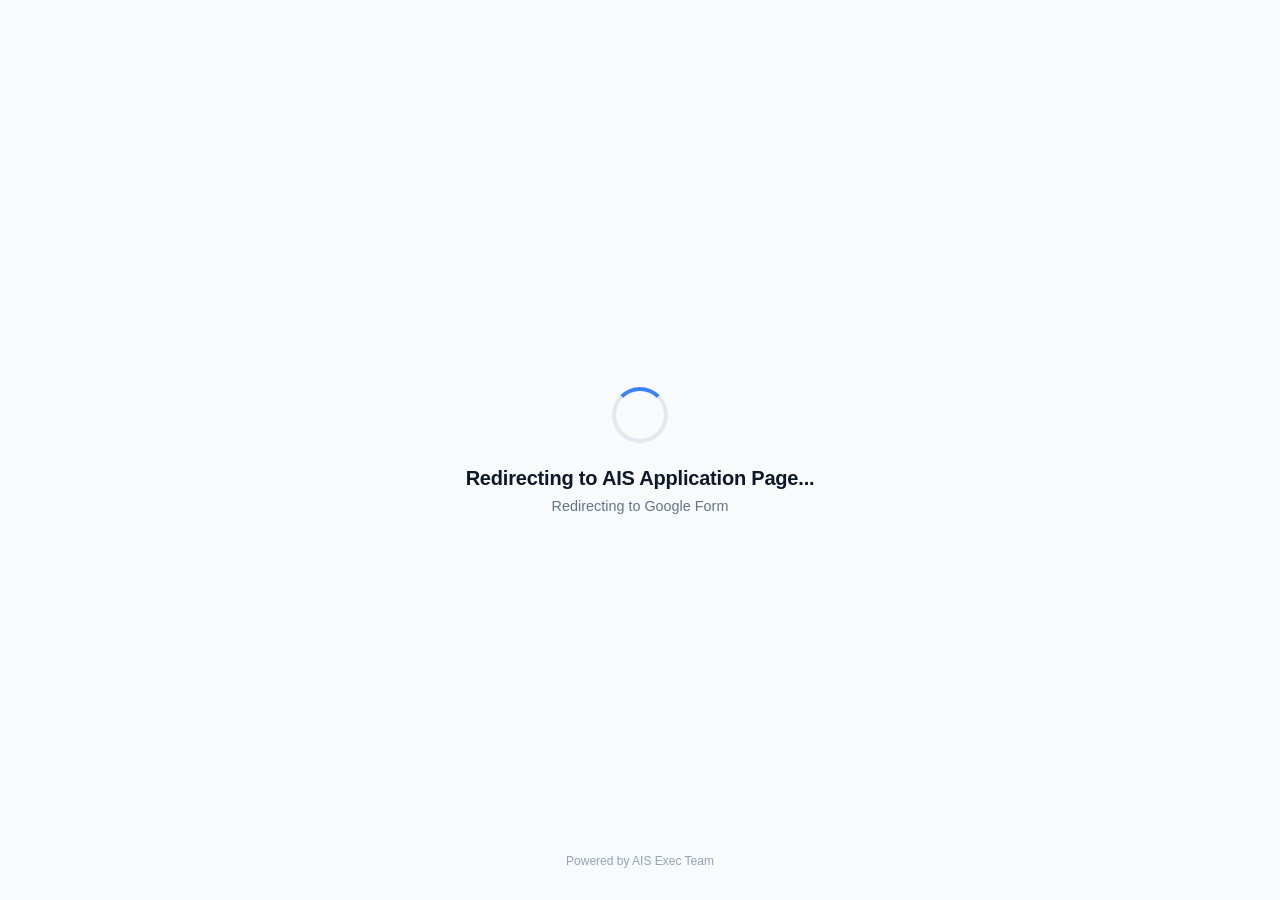
<file: apply/index.html>
<!DOCTYPE html>
<html lang="en">
<head>
    <meta charset="UTF-8">
    <meta name="viewport" content="width=device-width, initial-scale=1.0">
    <title>Redirecting | AIS Keio SFC</title>

    <meta http-equiv="refresh" content="2;url=https://todo.tianyibrad.com/spaces/issues/d9499f788afd469d957dc24844ce43d9">

    <style>
        body {
            font-family: -apple-system, BlinkMacSystemFont, "Segoe UI", Roboto, "Helvetica Neue", Arial, sans-serif;
            display: flex;
            flex-direction: column;
            align-items: center;
            justify-content: center;
            height: 100vh;
            margin: 0;
            background-color: #f8fafc;
            color: #1e293b;
            text-align: center;
        }

        /* Loading animation */
        .spinner {
            width: 48px;
            height: 48px;
            border: 4px solid #e2e8f0;
            border-top: 4px solid #3b82f6; /* AIS 核心蓝 */
            border-radius: 50%;
            animation: spin 1s cubic-bezier(0.55, 0.15, 0.45, 0.85) infinite;
            margin-bottom: 24px;
        }

        @keyframes spin {
            0% { transform: rotate(0deg); }
            100% { transform: rotate(360deg); }
        }

        .message {
            font-size: 1.25rem;
            font-weight: 700;
            letter-spacing: -0.01em;
            color: #0f172a;
        }

        .sub-message {
            font-size: 0.9rem;
            color: #64748b;
            margin-top: 8px;
        }

        .footer {
            position: absolute;
            bottom: 2rem;
            font-size: 0.75rem;
            color: #94a3b8;
        }
    </style>
</head>
<body>

    <div class="spinner"></div>
    <div class="message">Redirecting to AIS Application Page...</div>
    <div class="sub-message">Redirecting to Google Form</div>

    <div class="footer">
        Powered by AIS Exec Team
    </div>

    <script>
        // Delay 1.5 seconds before redirecting to ensure the message is seen
        setTimeout(function() {
            window.location.replace("https://docs.google.com/forms/d/e/1FAIpQLSehx_LHoOB_LeDtqmvhk5FI2f5jvSeHtotGVXAy3Cw7ofy6_w/viewform");
        }, 1500);
    </script>

</body>
</html>
</file>
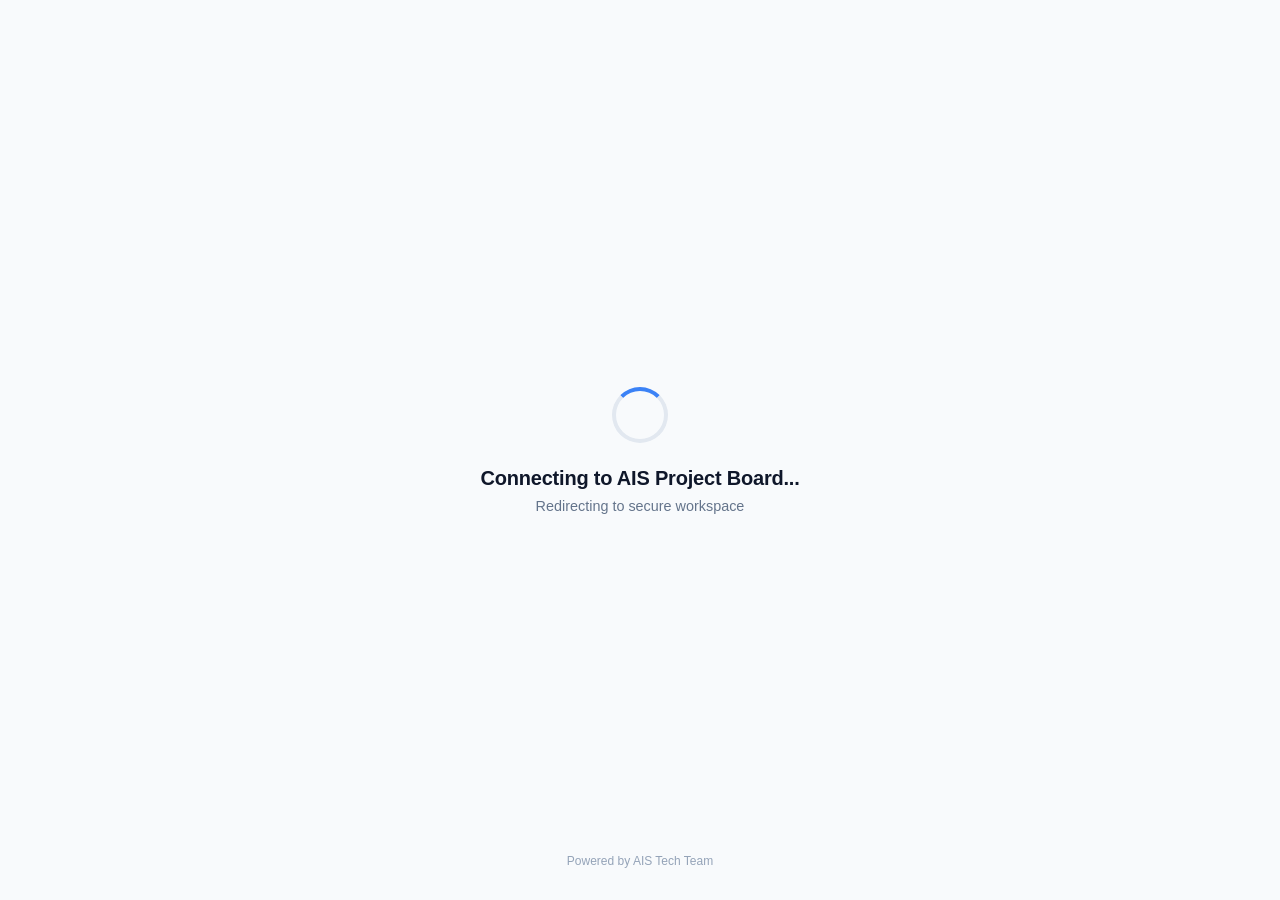
<file: todo/index.html>
<!DOCTYPE html>
<html lang="en">
<head>
    <meta charset="UTF-8">
    <meta name="viewport" content="width=device-width, initial-scale=1.0">
    <title>Redirecting | AIS Keio SFC</title>

    <meta http-equiv="refresh" content="2;url=https://todo.tianyibrad.com/spaces/issues/d9499f788afd469d957dc24844ce43d9">

    <style>
        /* Keep same theme as AIS Portal */
        body {
            font-family: -apple-system, BlinkMacSystemFont, "Segoe UI", Roboto, "Helvetica Neue", Arial, sans-serif;
            display: flex;
            flex-direction: column;
            align-items: center;
            justify-content: center;
            height: 100vh;
            margin: 0;
            background-color: #f8fafc;
            color: #1e293b;
            text-align: center;
        }

        /* Loading spinner */
        .spinner {
            width: 48px;
            height: 48px;
            border: 4px solid #e2e8f0;
            border-top: 4px solid #3b82f6; /* AIS 核心蓝 */
            border-radius: 50%;
            animation: spin 1s cubic-bezier(0.55, 0.15, 0.45, 0.85) infinite;
            margin-bottom: 24px;
        }

        @keyframes spin {
            0% { transform: rotate(0deg); }
            100% { transform: rotate(360deg); }
        }

        .message {
            font-size: 1.25rem;
            font-weight: 700;
            letter-spacing: -0.01em;
            color: #0f172a;
        }

        .sub-message {
            font-size: 0.9rem;
            color: #64748b;
            margin-top: 8px;
        }

        .footer {
            position: absolute;
            bottom: 2rem;
            font-size: 0.75rem;
            color: #94a3b8;
        }
    </style>
</head>
<body>

    <div class="spinner"></div>
    <div class="message">Connecting to AIS Project Board...</div>
    <div class="sub-message">Redirecting to secure workspace</div>

    <div class="footer">
        Powered by AIS Tech Team
    </div>

    <script>
        // Delay 1.5 seconds before redirecting to ensure the message is seen
        setTimeout(function() {
            window.location.replace("https://todo.tianyibrad.com/spaces/issues/d9499f788afd469d957dc24844ce43d9/?board=kanban");
        }, 1500);
    </script>

</body>
</html>
</file>
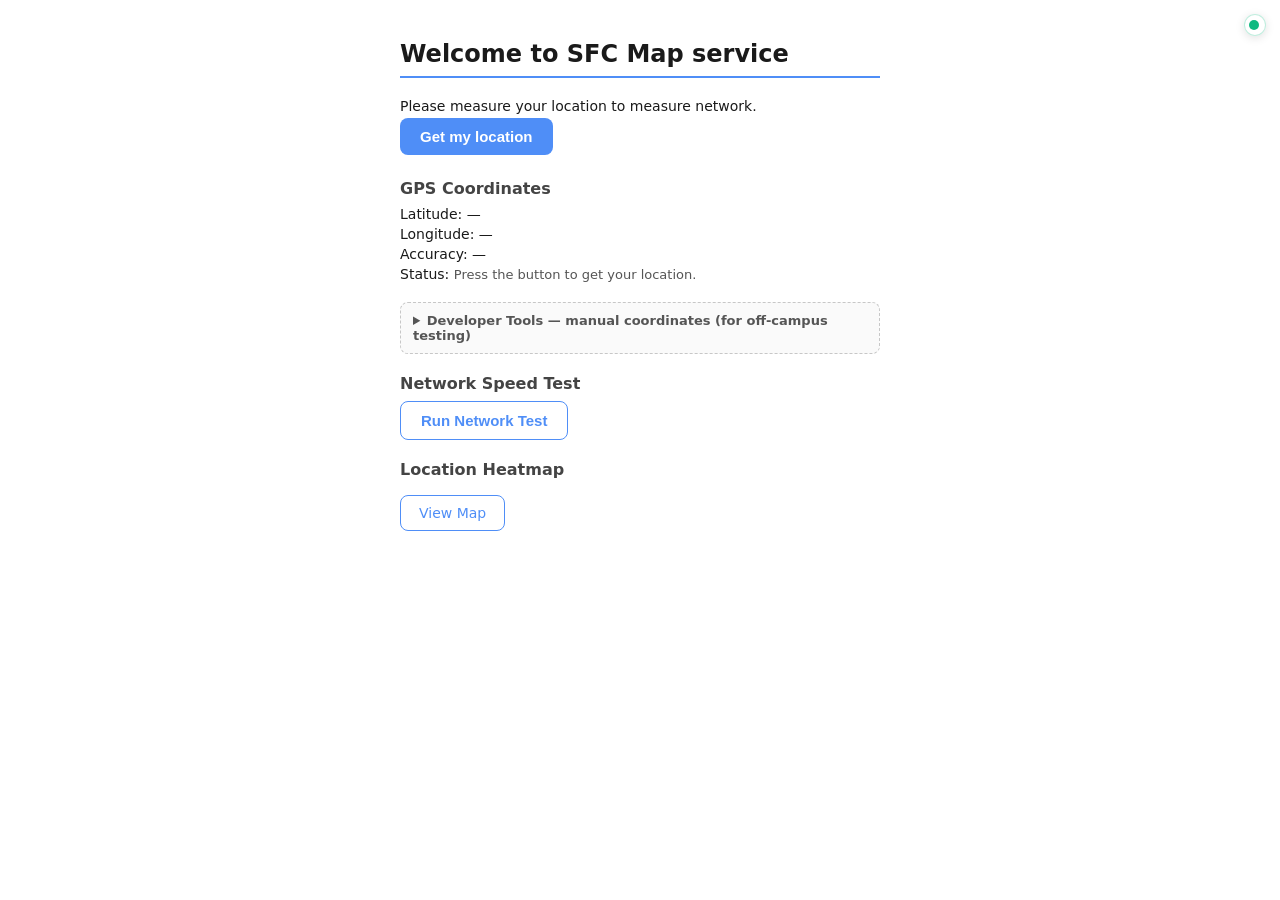
<file: map/homepage.html>
<!DOCTYPE html>
<html lang="en">
<head>
  <meta charset="UTF-8" />
  <meta name="apple-mobile-web-app-capable" content="yes" />
  <meta name="viewport" content="width=device-width, user-scalable=no, initial-scale=1, maximum-scale=1" />
  <title>Welcome to Location Heatmap Service</title>
    <style>
    body {
      font-family: system-ui, -apple-system, sans-serif;
      max-width: 480px;
      margin: 40px auto;
      padding: 0 20px;
      color: #1a1a1a;
      position: relative;
    }

    .server-status-indicator {
      position: fixed;
      top: 14px;
      right: 14px;
      z-index: 100;
      display: inline-flex;
      align-items: center;
      gap: 0;
      padding: 0;
      width: 20px;
      height: 20px;
      border-radius: 999px;
      background: rgba(255, 255, 255, 0.95);
      border: 1px solid rgba(16, 185, 129, 0.26);
      box-shadow: 0 2px 10px rgba(0,0,0,0.12);
      font-size: 12px;
      font-weight: 600;
      color: #166534;
      overflow: hidden;
      transition: width 0.22s cubic-bezier(0.16, 1, 0.3, 1), padding 0.22s cubic-bezier(0.16, 1, 0.3, 1);
      white-space: nowrap;
    }
    .server-status-indicator:hover,
    .server-status-indicator:focus-within {
      width: 138px;
      padding: 0 10px;
      gap: 8px;
    }
    .server-status-indicator .dot {
      width: 10px;
      height: 10px;
      margin-left: 4px;
      flex-shrink: 0;
      border-radius: 50%;
      background: #10b981;
    }
    #server-status-text {
      opacity: 0;
      max-width: 0;
      overflow: hidden;
      transition: opacity 0.16s ease, max-width 0.2s ease;
    }
    .server-status-indicator:hover #server-status-text,
    .server-status-indicator:focus-within #server-status-text {
      opacity: 1;
      max-width: 110px;
    }
    .server-status-indicator.is-timeout {
      border-color: rgba(220, 38, 38, 0.28);
      color: #b91c1c;
    }
    .server-status-indicator.is-timeout .dot {
      background: #dc2626;
    }

    .service-broadcast-modal {
      display: block;
      position: fixed;
      top: 48px;
      right: 14px;
      width: min(420px, calc(100vw - 28px));
      pointer-events: none;
      z-index: 300;
      opacity: 0;
      transform: translateX(120%);
      transition: opacity 0.25s ease, transform 0.28s cubic-bezier(0.16, 1, 0.3, 1);
    }
    .service-broadcast-modal.open {
      opacity: 1;
      transform: translateX(0);
      pointer-events: auto;
    }
    .service-broadcast-card {
      width: 100%;
      border-radius: 14px;
      background: #fff;
      box-shadow: 0 14px 34px rgba(0, 0, 0, 0.26);
      overflow: hidden;
      border: 1px solid rgba(31, 41, 55, 0.1);
    }
    .service-broadcast-head {
      display: flex;
      align-items: center;
      justify-content: space-between;
      gap: 10px;
      border-bottom: 1px solid #ececec;
      padding: 14px 16px;
    }
    .service-broadcast-head h3 {
      margin: 0;
      font-size: 17px;
      font-weight: 700;
    }
    .service-broadcast-close {
      border: none;
      background: #f3f4f6;
      width: 30px;
      height: 30px;
      border-radius: 50%;
      cursor: pointer;
      font-size: 18px;
      color: #4b5563;
    }
    .service-broadcast-body {
      padding: 14px 16px 18px 16px;
    }
    .service-broadcast-type {
      display: inline-flex;
      align-items: center;
      font-size: 11px;
      font-weight: 700;
      letter-spacing: 0.06em;
      padding: 4px 8px;
      border-radius: 999px;
      margin-bottom: 10px;
      border: 1px solid transparent;
    }
    .service-broadcast-type.type-info {
      background: #e0f2fe;
      color: #0369a1;
      border-color: #bae6fd;
    }
    .service-broadcast-type.type-warning {
      background: #fff7ed;
      color: #b45309;
      border-color: #fed7aa;
    }
    .service-broadcast-type.type-maintenance {
      background: #f3e8ff;
      color: #6b21a8;
      border-color: #ddd6fe;
    }
    .service-broadcast-type.type-danger {
      background: #fee2e2;
      color: #b91c1c;
      border-color: #fecaca;
    }
    #service-broadcast-message {
      margin: 0;
      white-space: pre-wrap;
      font-size: 14px;
      line-height: 1.55;
      color: #1f2937;
    }
 
    h1 {
      font-size: 24px;
      font-weight: 700;
      margin-bottom: 20px;
      border-bottom: 2px solid #4f8ef7;
      padding-bottom: 8px;
    }
 
    h2 {
      font-size: 16px;
      font-weight: 600;
      margin: 20px 0 8px;
      color: #444;
    }
 
    p {
      margin: 4px 0;
      font-size: 14px;
    }
 
    span {
      font-weight: 500;
    }
 
    /* Button Design */
    #button_locate {
      display: inline-flex;
      align-items: center;
      gap: 8px;
      padding: 10px 20px;
      font-size: 15px;
      font-weight: 600;
      background: #4f8ef7;
      color: #fff;
      border: none;
      border-radius: 8px;
      cursor: pointer;
      transition: background 0.15s, transform 0.1s;
      margin-bottom: 4px;
    }
 
    #button_locate:hover:not(:disabled) { background: #3a7de8; }
    #button_locate:active:not(:disabled) { transform: scale(0.97); }
    #button_locate:disabled { opacity: 0.5; cursor: not-allowed; }
 
    #button_network {
      display: inline-flex;
      align-items: center;
      gap: 8px;
      padding: 10px 20px;
      font-size: 15px;
      font-weight: 600;
      background: #fff;
      color: #4f8ef7;
      border: 1.5px solid #4f8ef7;
      border-radius: 8px;
      cursor: pointer;
      transition: background 0.15s, color 0.15s, transform 0.1s;
    }
 
    #button_network:hover:not(:disabled) { background: #4f8ef7; color: #fff; }
    #button_network:active:not(:disabled) { transform: scale(0.97); }
    #button_network:disabled { opacity: 0.5; cursor: not-allowed; }

    /* Status Message Design */
    #status { font-size: 13px; color: #555; }
    #status.success { color: #2e7d52; }
    #status.error   { color: #c0392b; }
 
    /* Heatmap Link Design */
    .heatmap-link {
      display: inline-flex;
      align-items: center;
      gap: 6px;
      margin-top: 8px;
      padding: 9px 18px;
      font-size: 14px;
      font-weight: 500;
      color: #4f8ef7;
      border: 1.5px solid #4f8ef7;
      border-radius: 8px;
      text-decoration: none;
      transition: background 0.15s, color 0.15s;
    }
 
    .heatmap-link:hover {
      background: #4f8ef7;
      color: #fff;
    }

    /* Developer Tools (manual coordinate override) */
    details.dev-tools {
      margin-top: 20px;
      padding: 10px 12px;
      border: 1px dashed #c7c7c7;
      border-radius: 8px;
      background: #fafafa;
    }
    details.dev-tools summary {
      font-size: 13px;
      font-weight: 600;
      color: #555;
      cursor: pointer;
    }
    details.dev-tools summary:hover { color: #4f8ef7; }
    .manual-coords-row {
      display: flex;
      gap: 12px;
      margin: 8px 0;
      flex-wrap: wrap;
    }
    .manual-coords-row label {
      font-size: 12.5px;
      color: #555;
      display: flex;
      flex-direction: column;
      gap: 3px;
    }
    .manual-coords-row input {
      padding: 6px 8px;
      border: 1px solid #ccc;
      border-radius: 6px;
      font-size: 13px;
      width: 140px;
    }
    #button_manual_coords {
      padding: 7px 14px;
      font-size: 13px;
      font-weight: 600;
      background: #fff;
      color: #555;
      border: 1.5px solid #999;
      border-radius: 8px;
      cursor: pointer;
    }
    #button_manual_coords:hover { background: #555; color: #fff; }
    #manual-coords-status.success { color: #2e7d52; }
    #manual-coords-status.error { color: #c0392b; }
  </style>
</head>
<body>

<h1>Welcome to SFC Map service</h1>
<p>Please measure your location to measure network.</p>

<div id="server-status-indicator" class="server-status-indicator is-ok" title="Server status">
  <span class="dot" aria-hidden="true"></span>
  <span id="server-status-text">Checking server...</span>
</div>

<button id="button_locate" onclick="getLocation()">Get my location</button>

<h2>GPS Coordinates</h2>
<p>Latitude: <span id="lat">—</span></p>
<p>Longitude: <span id="long">—</span></p>
<p>Accuracy: <span id="accuracy">—</span></p>
<p>Status: <span id="status">Press the button to get your location.</span></p>

<details class="dev-tools">
  <summary>Developer Tools — manual coordinates (for off-campus testing)</summary>
  <p style="font-size:13px; color:#555; margin:8px 0 6px;">
    SFC bounds: lat 35.384–35.393, lng 139.424–139.433. Enter a point inside
    this range to submit real (non-demo) measurements tagged at that campus
    location while testing off-campus.
  </p>
  <div class="manual-coords-row">
    <label>Latitude
      <input type="number" id="manual-lat" step="0.0000001" placeholder="35.388228">
    </label>
    <label>Longitude
      <input type="number" id="manual-lng" step="0.0000001" placeholder="139.427076">
    </label>
  </div>
  <button id="button_manual_coords" type="button">Use these coordinates</button>
  <p id="manual-coords-status" style="font-size:13px; margin-top:6px;"></p>
</details>

<h2>Network Speed Test</h2>
<button id="button_network" type="button">Run Network Test</button>
<p id="network_status" style="font-size:13px; color:#555; margin-top:6px;"></p>
<p id="network_result" style="font-size:13px; font-weight:500; margin-top:2px;"></p>

<h2>Location Heatmap</h2> 

<a class="heatmap-link" id="heatmap-link" href="index.html"> View Map</a>
<p id="bounds-status" style="font-size:13px; color:#555;"></p>

<div id="service-broadcast-modal" class="service-broadcast-modal" role="dialog" aria-modal="true" aria-labelledby="service-broadcast-title">
  <div class="service-broadcast-card">
    <div class="service-broadcast-head">
      <h3 id="service-broadcast-title">Service Broadcast</h3>
      <button id="service-broadcast-close" class="service-broadcast-close" aria-label="Close">&times;</button>
    </div>
    <div class="service-broadcast-body">
      <span id="service-broadcast-type" class="service-broadcast-type type-info">INFO</span>
      <p id="service-broadcast-message"></p>
    </div>
  </div>
</div>

<script src="config.js" defer></script>
<script type="module" src="measure_page.js" defer></script>
<script src="speedtest.js" defer></script>

</body>
</html>
</file>
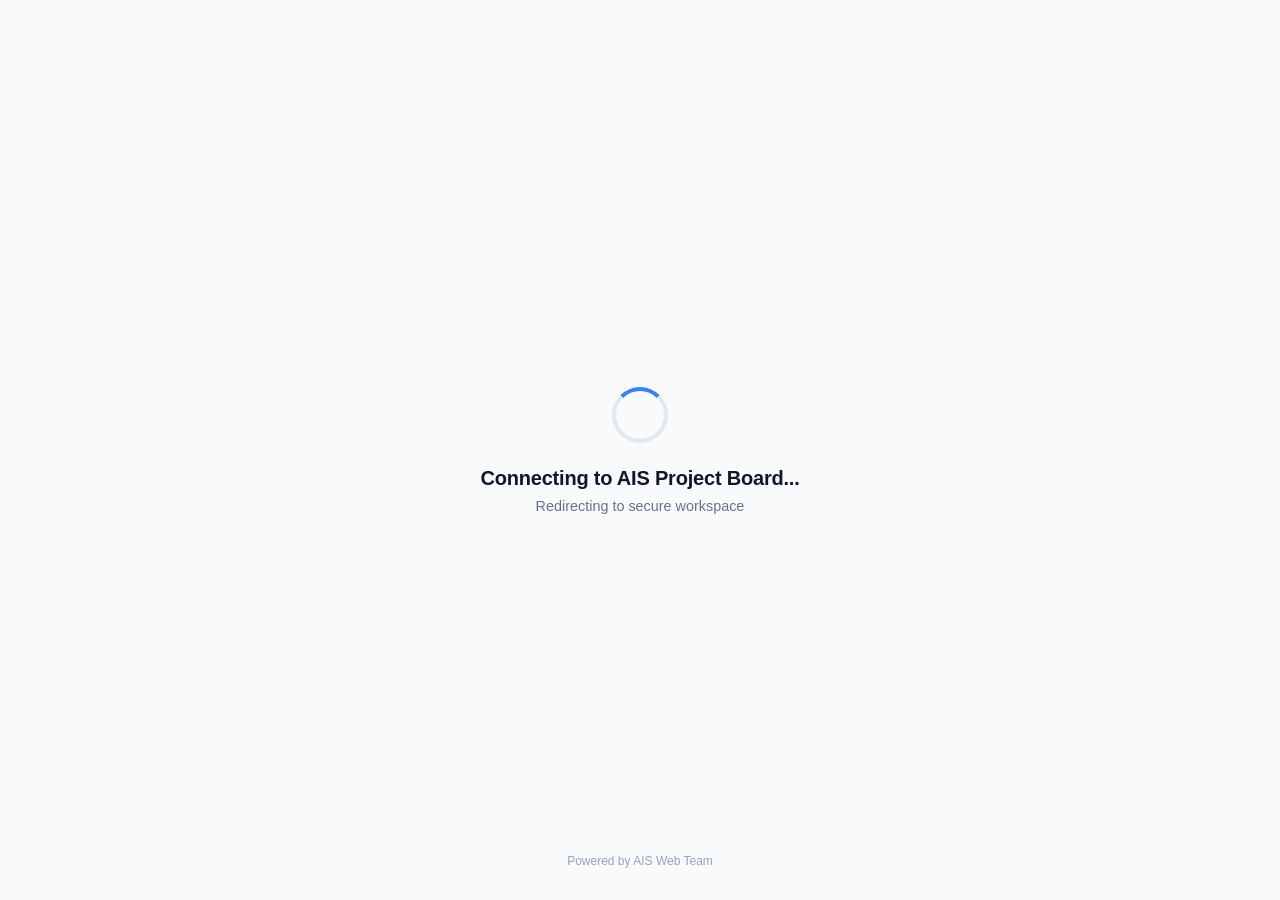
<file: template/redirct.html>
<!-- Redirect Page -->
<!-- IMPORTANT -->
<!-- Replace {URL} with the actual URL you want to redirect to before deploying this page. -->

<!DOCTYPE html>
<html lang="en">
<head>
    <meta charset="UTF-8">
    <meta name="viewport" content="width=device-width, initial-scale=1.0">
    <title>Redirecting | AIS Keio SFC</title>
    
    <meta http-equiv="refresh" content="2;url={URL}">
    
    <style>
        body {
            font-family: -apple-system, BlinkMacSystemFont, "Segoe UI", Roboto, "Helvetica Neue", Arial, sans-serif;
            display: flex;
            flex-direction: column;
            align-items: center;
            justify-content: center;
            height: 100vh;
            margin: 0;
            background-color: #f8fafc;
            color: #1e293b;
            text-align: center;
        }

        /* Loading Animation */
        .spinner {
            width: 48px;
            height: 48px;
            border: 4px solid #e2e8f0;
            border-top: 4px solid #3b82f6; /* AIS 核心蓝 */
            border-radius: 50%;
            animation: spin 1s cubic-bezier(0.55, 0.15, 0.45, 0.85) infinite;
            margin-bottom: 24px;
        }

        @keyframes spin {
            0% { transform: rotate(0deg); }
            100% { transform: rotate(360deg); }
        }

        .message {
            font-size: 1.25rem;
            font-weight: 700;
            letter-spacing: -0.01em;
            color: #0f172a;
        }

        .sub-message {
            font-size: 0.9rem;
            color: #64748b;
            margin-top: 8px;
        }

        /* Signature */
        .footer {
            position: absolute;
            bottom: 2rem;
            font-size: 0.75rem;
            color: #94a3b8;
        }
    </style>
</head>
<body>

    <div class="spinner"></div>
    <div class="message">Connecting to AIS Project Board...</div>
    <div class="sub-message">Redirecting to secure workspace</div>

    <div class="footer">
        Powered by AIS Web Team
    </div>

    <script>
        // Loading Animation, then redirect after 1.5 seconds
        setTimeout(function() {
            window.location.replace("{URL}");
        }, 1500);
    </script>

</body>
</html>
</file>
